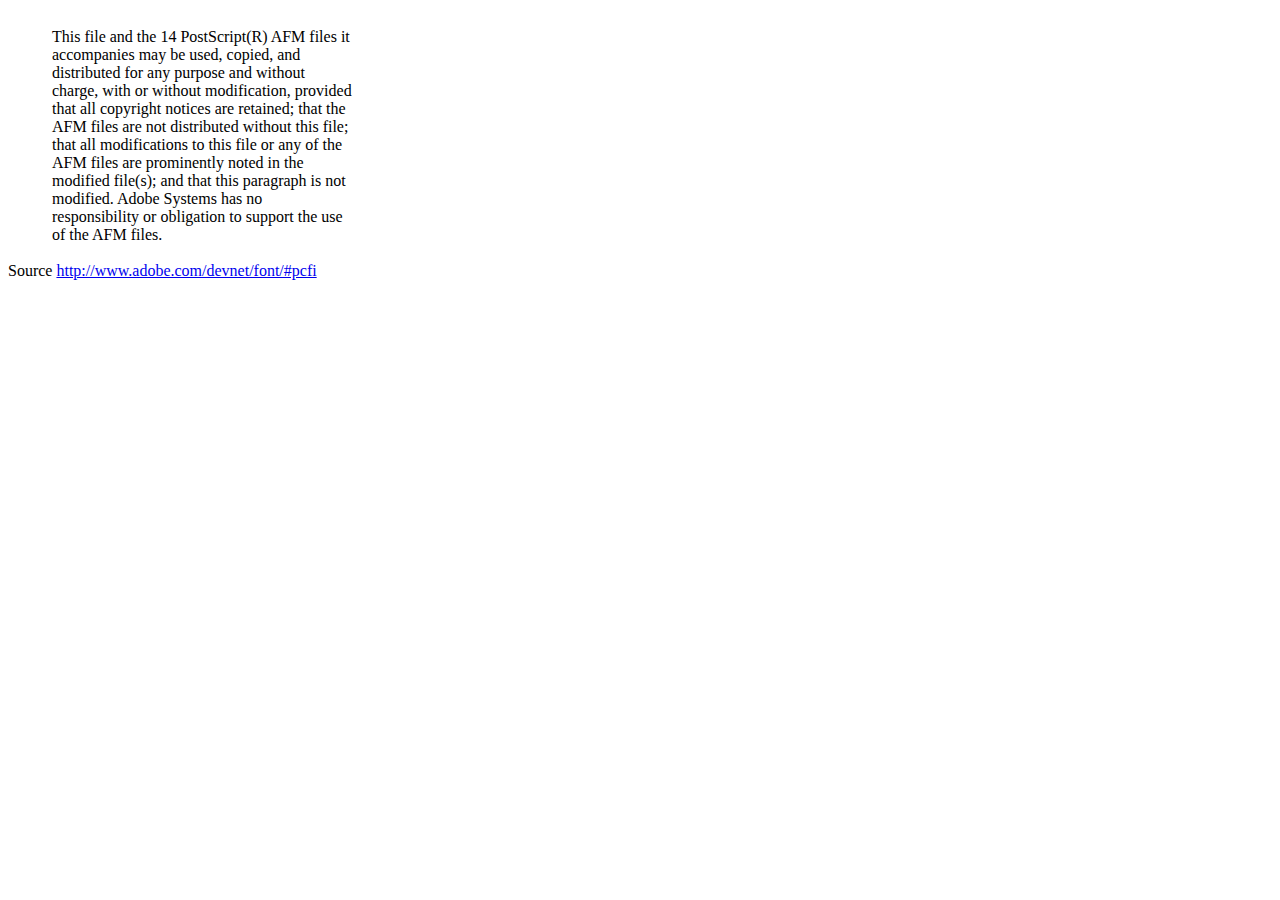
<file: dompdf/lib/fonts/mustRead.html>
<html>
	<head>
		<meta http-equiv="content-type" content="text/html;charset=iso-8859-1">
		<meta name="generator" content="Adobe GoLive 4">
		<title>Core 14 AFM Files - ReadMe</title>
	</head>
	<body bgcolor="white">
		<font color="white">or</font>
		<table border="0" cellpadding="0" cellspacing="2">
			<tr>
				<td width="40"></td>
				<td width="300">This file and the 14 PostScript(R) AFM files it accompanies may be used, copied, and distributed for any purpose and without charge, with or without modification, provided that all copyright notices are retained; that the AFM files are not distributed without this file; that all modifications to this file or any of the AFM files are prominently noted in the modified file(s); and that this paragraph is not modified. Adobe Systems has no responsibility or obligation to support the use of the AFM files. <font color="white">Col</font></td>
			</tr>
		</table>
		<p>Source <a href="http://www.adobe.com/devnet/font/#pcfi">http://www.adobe.com/devnet/font/#pcfi</a></p>
</body>
</html>
</file>
